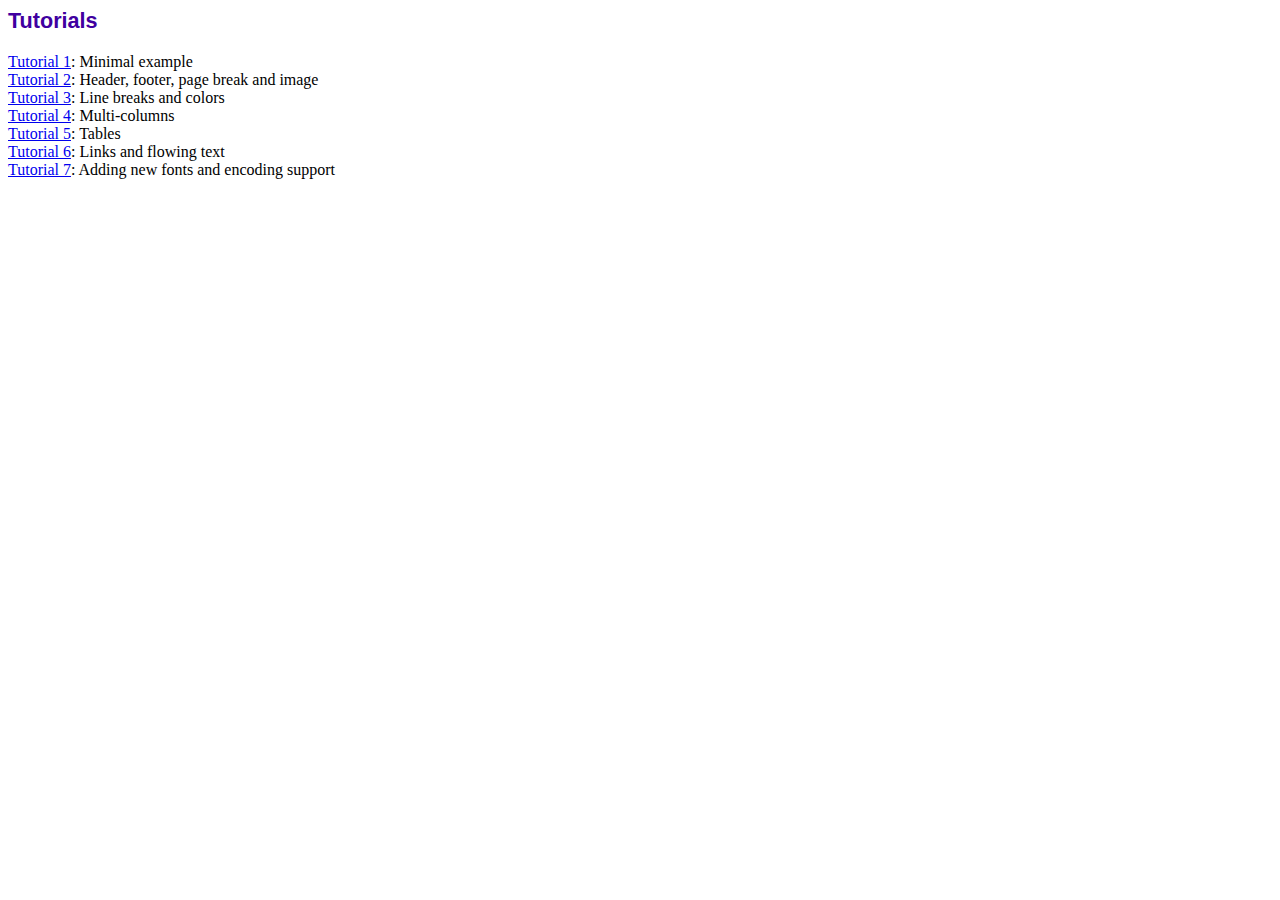
<file: code/old2/admin/fpdf/tutorial/index.htm>
<!DOCTYPE html PUBLIC "-//W3C//DTD HTML 4.01 Transitional//EN">
<html>
<head>
<meta http-equiv="Content-Type" content="text/html; charset=ISO-8859-1">
<title>Tutorials</title>
<link type="text/css" rel="stylesheet" href="../fpdf.css">
</head>
<body>
<h1>Tutorials</h1>
<ul style="list-style-type:none; margin-left:0; padding-left:0">
<li><a href="tuto1.htm">Tutorial 1</a>: Minimal example</li>
<li><a href="tuto2.htm">Tutorial 2</a>: Header, footer, page break and image</li>
<li><a href="tuto3.htm">Tutorial 3</a>: Line breaks and colors</li>
<li><a href="tuto4.htm">Tutorial 4</a>: Multi-columns</li>
<li><a href="tuto5.htm">Tutorial 5</a>: Tables</li>
<li><a href="tuto6.htm">Tutorial 6</a>: Links and flowing text</li>
<li><a href="tuto7.htm">Tutorial 7</a>: Adding new fonts and encoding support</li>
</UL>
</body>
</html>
</file>
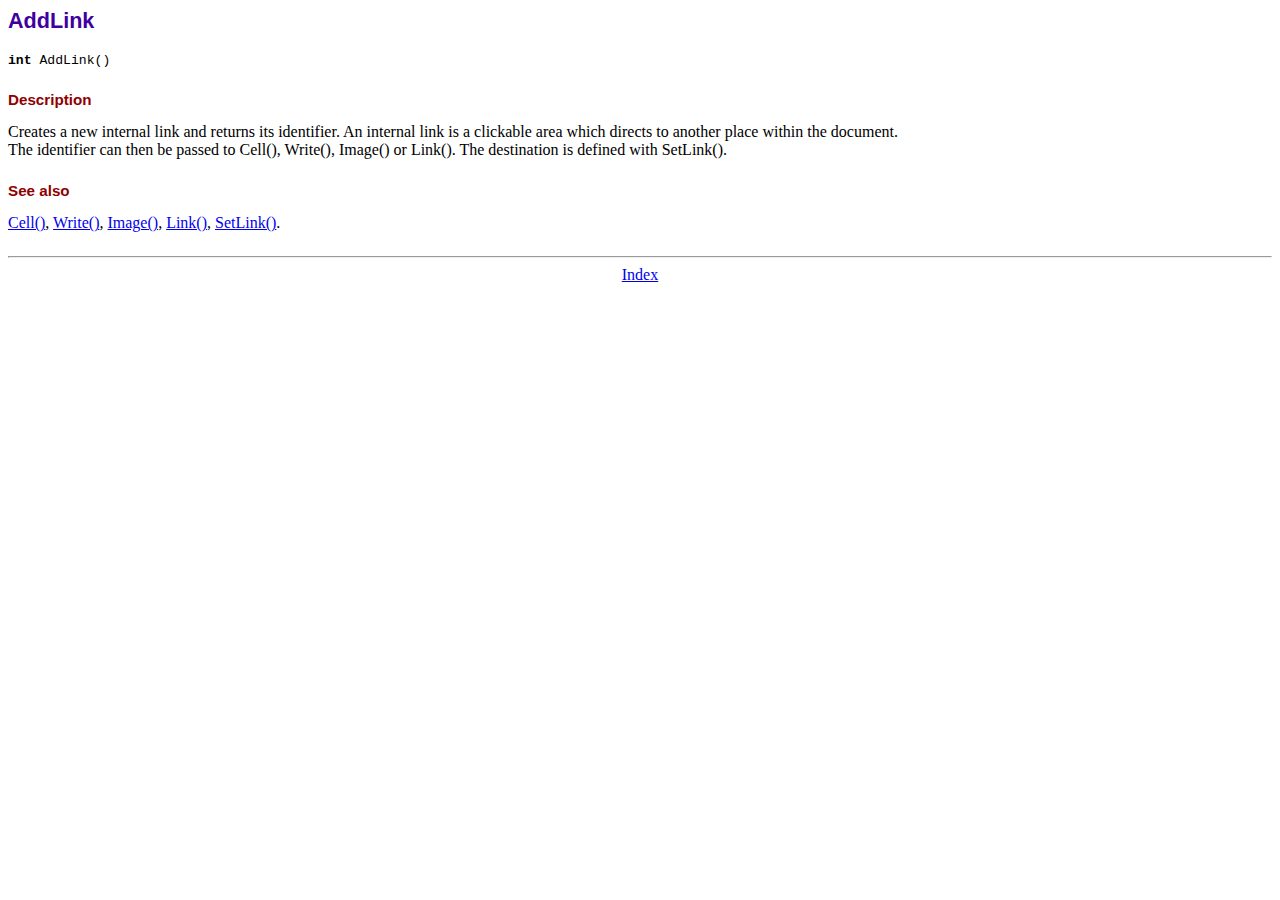
<file: code/old2/admin/fpdf/doc/addlink.htm>
<!DOCTYPE html PUBLIC "-//W3C//DTD HTML 4.01 Transitional//EN">
<html>
<head>
<meta http-equiv="Content-Type" content="text/html; charset=ISO-8859-1">
<title>AddLink</title>
<link type="text/css" rel="stylesheet" href="../fpdf.css">
</head>
<body>
<h1>AddLink</h1>
<code><b>int</b> AddLink()</code>
<h2>Description</h2>
Creates a new internal link and returns its identifier. An internal link is a clickable area
which directs to another place within the document.
<br>
The identifier can then be passed to Cell(), Write(), Image() or Link(). The destination is
defined with SetLink().
<h2>See also</h2>
<a href="cell.htm">Cell()</a>,
<a href="write.htm">Write()</a>,
<a href="image.htm">Image()</a>,
<a href="link.htm">Link()</a>,
<a href="setlink.htm">SetLink()</a>.
<hr style="margin-top:1.5em">
<div style="text-align:center"><a href="index.htm">Index</a></div>
</body>
</html>
</file>
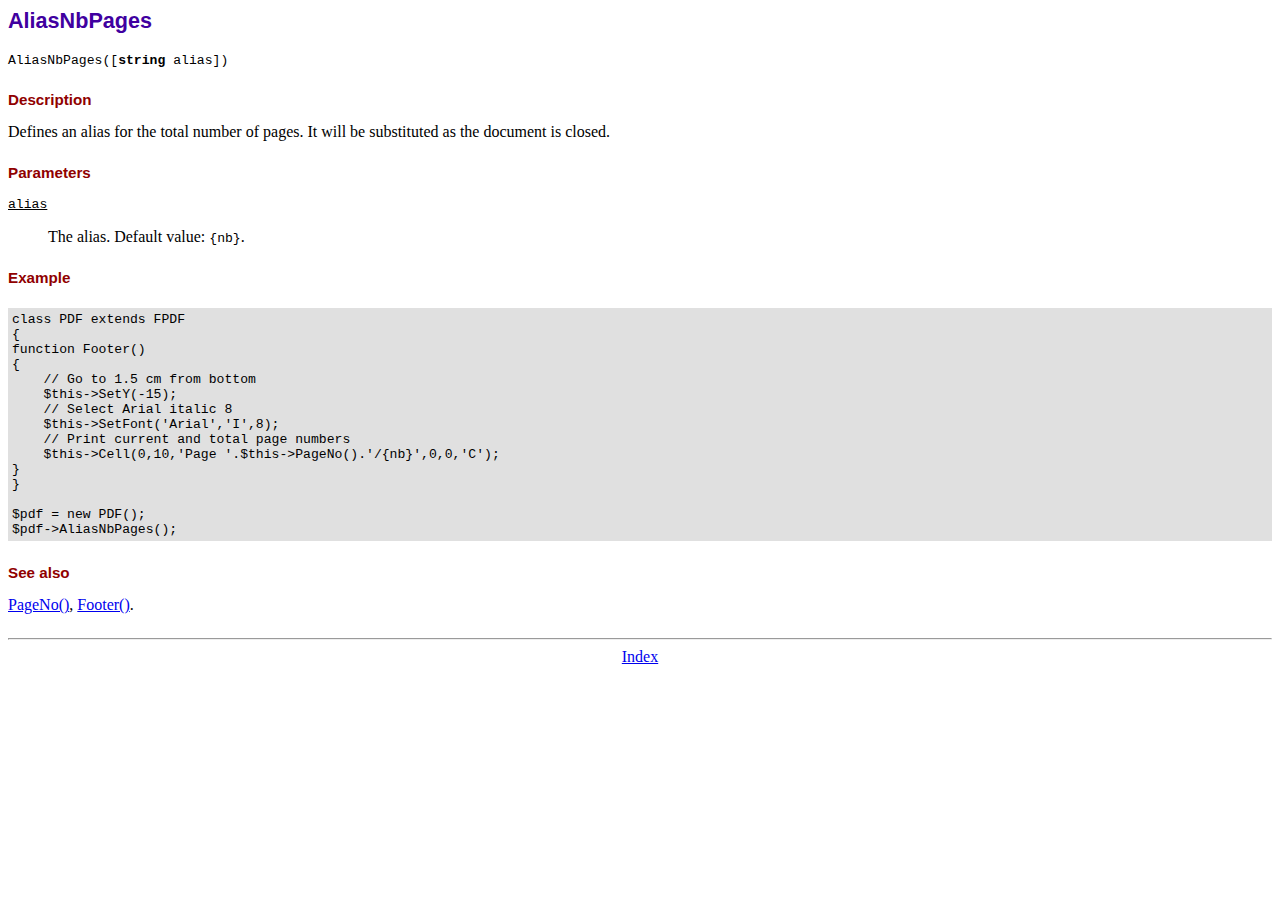
<file: code/old2/admin/fpdf/doc/aliasnbpages.htm>
<!DOCTYPE html PUBLIC "-//W3C//DTD HTML 4.01 Transitional//EN">
<html>
<head>
<meta http-equiv="Content-Type" content="text/html; charset=ISO-8859-1">
<title>AliasNbPages</title>
<link type="text/css" rel="stylesheet" href="../fpdf.css">
</head>
<body>
<h1>AliasNbPages</h1>
<code>AliasNbPages([<b>string</b> alias])</code>
<h2>Description</h2>
Defines an alias for the total number of pages. It will be substituted as the document is
closed.
<h2>Parameters</h2>
<dl class="param">
<dt><code>alias</code></dt>
<dd>
The alias. Default value: <code>{nb}</code>.
</dd>
</dl>
<h2>Example</h2>
<div class="doc-source">
<pre><code>class PDF extends FPDF
{
function Footer()
{
    // Go to 1.5 cm from bottom
    $this-&gt;SetY(-15);
    // Select Arial italic 8
    $this-&gt;SetFont('Arial','I',8);
    // Print current and total page numbers
    $this-&gt;Cell(0,10,'Page '.$this-&gt;PageNo().'/{nb}',0,0,'C');
}
}

$pdf = new PDF();
$pdf-&gt;AliasNbPages();</code></pre>
</div>
<h2>See also</h2>
<a href="pageno.htm">PageNo()</a>,
<a href="footer.htm">Footer()</a>.
<hr style="margin-top:1.5em">
<div style="text-align:center"><a href="index.htm">Index</a></div>
</body>
</html>
</file>
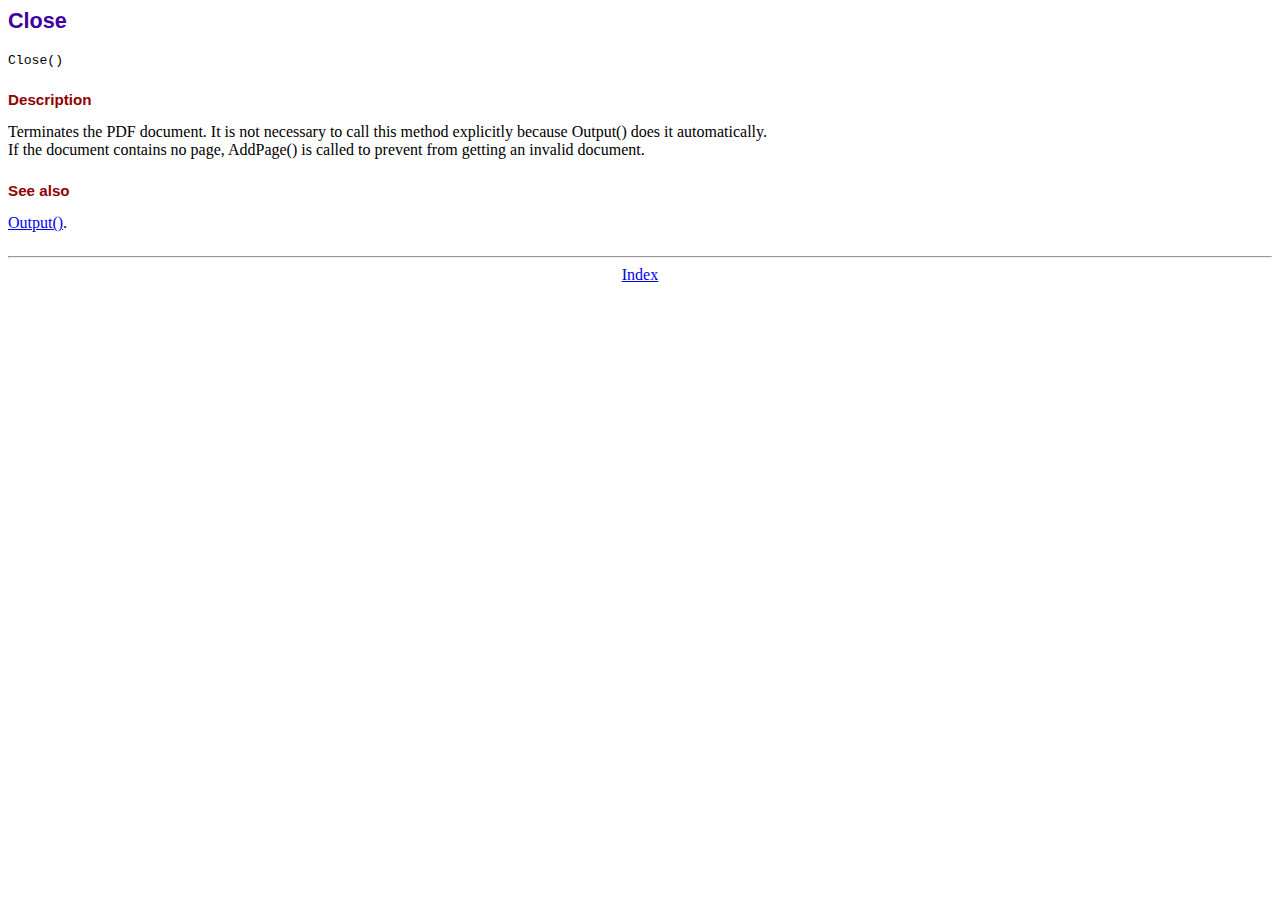
<file: code/old2/admin/fpdf/doc/close.htm>
<!DOCTYPE html PUBLIC "-//W3C//DTD HTML 4.01 Transitional//EN">
<html>
<head>
<meta http-equiv="Content-Type" content="text/html; charset=ISO-8859-1">
<title>Close</title>
<link type="text/css" rel="stylesheet" href="../fpdf.css">
</head>
<body>
<h1>Close</h1>
<code>Close()</code>
<h2>Description</h2>
Terminates the PDF document. It is not necessary to call this method explicitly because Output()
does it automatically.
<br>
If the document contains no page, AddPage() is called to prevent from getting an invalid document.
<h2>See also</h2>
<a href="output.htm">Output()</a>.
<hr style="margin-top:1.5em">
<div style="text-align:center"><a href="index.htm">Index</a></div>
</body>
</html>
</file>
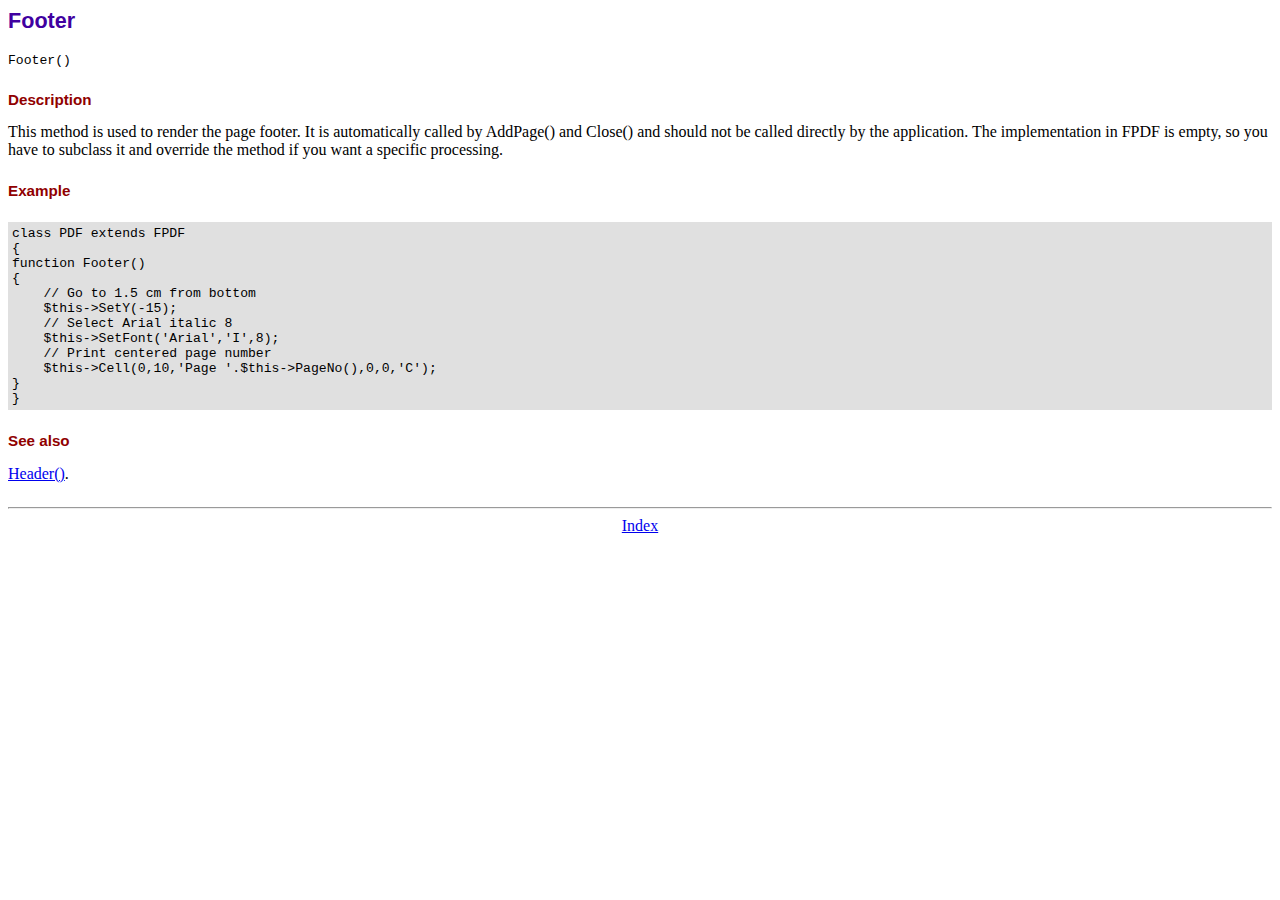
<file: code/old2/admin/fpdf/doc/footer.htm>
<!DOCTYPE html PUBLIC "-//W3C//DTD HTML 4.01 Transitional//EN">
<html>
<head>
<meta http-equiv="Content-Type" content="text/html; charset=ISO-8859-1">
<title>Footer</title>
<link type="text/css" rel="stylesheet" href="../fpdf.css">
</head>
<body>
<h1>Footer</h1>
<code>Footer()</code>
<h2>Description</h2>
This method is used to render the page footer. It is automatically called by AddPage() and
Close() and should not be called directly by the application. The implementation in FPDF is
empty, so you have to subclass it and override the method if you want a specific processing.
<h2>Example</h2>
<div class="doc-source">
<pre><code>class PDF extends FPDF
{
function Footer()
{
    // Go to 1.5 cm from bottom
    $this-&gt;SetY(-15);
    // Select Arial italic 8
    $this-&gt;SetFont('Arial','I',8);
    // Print centered page number
    $this-&gt;Cell(0,10,'Page '.$this-&gt;PageNo(),0,0,'C');
}
}</code></pre>
</div>
<h2>See also</h2>
<a href="header.htm">Header()</a>.
<hr style="margin-top:1.5em">
<div style="text-align:center"><a href="index.htm">Index</a></div>
</body>
</html>
</file>
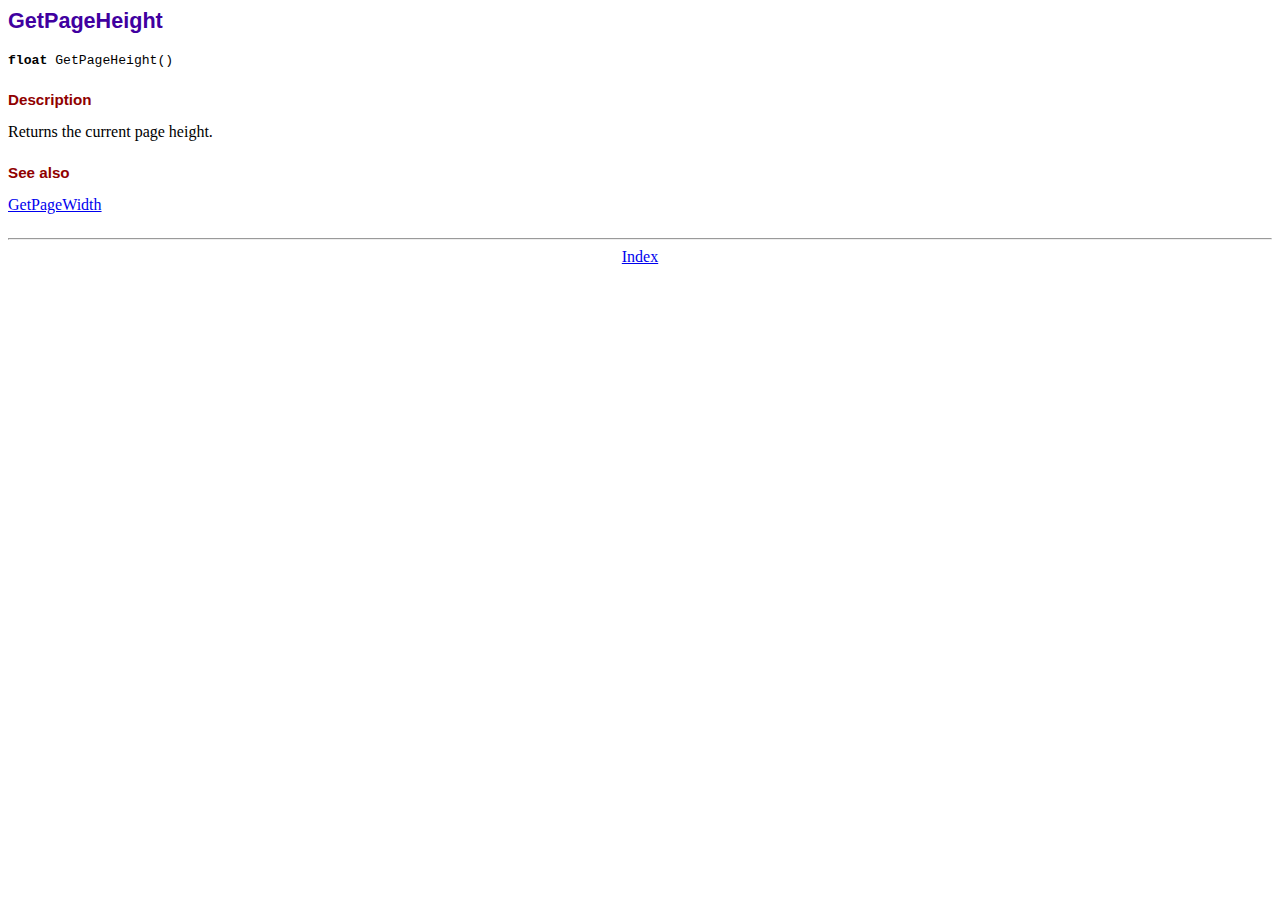
<file: code/old2/admin/fpdf/doc/getpageheight.htm>
<!DOCTYPE html PUBLIC "-//W3C//DTD HTML 4.01 Transitional//EN">
<html>
<head>
<meta http-equiv="Content-Type" content="text/html; charset=ISO-8859-1">
<title>GetPageHeight</title>
<link type="text/css" rel="stylesheet" href="../fpdf.css">
</head>
<body>
<h1>GetPageHeight</h1>
<code><b>float</b> GetPageHeight()</code>
<h2>Description</h2>
Returns the current page height.
<h2>See also</h2>
<a href="getpagewidth.htm">GetPageWidth</a>
<hr style="margin-top:1.5em">
<div style="text-align:center"><a href="index.htm">Index</a></div>
</body>
</html>
</file>
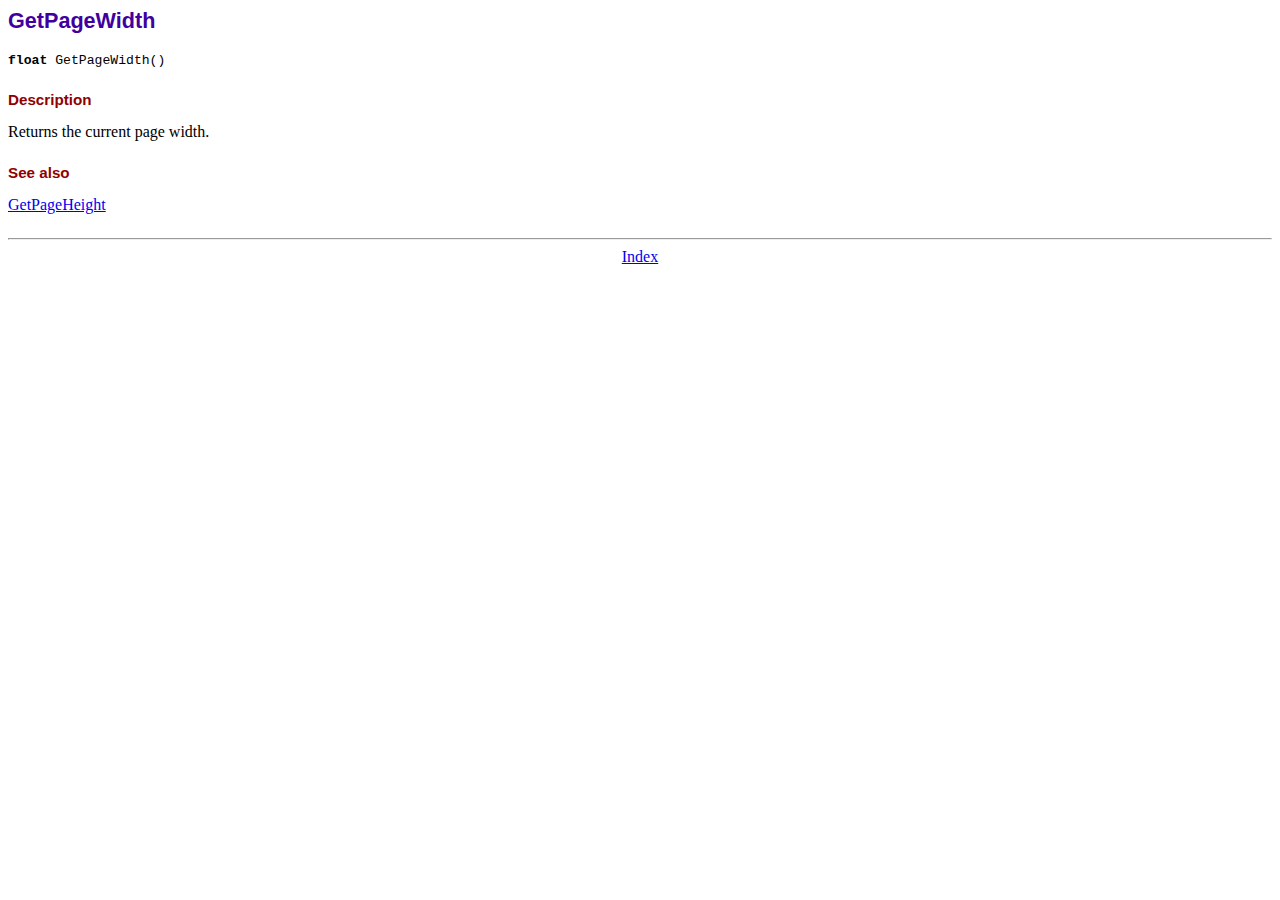
<file: code/old2/admin/fpdf/doc/getpagewidth.htm>
<!DOCTYPE html PUBLIC "-//W3C//DTD HTML 4.01 Transitional//EN">
<html>
<head>
<meta http-equiv="Content-Type" content="text/html; charset=ISO-8859-1">
<title>GetPageWidth</title>
<link type="text/css" rel="stylesheet" href="../fpdf.css">
</head>
<body>
<h1>GetPageWidth</h1>
<code><b>float</b> GetPageWidth()</code>
<h2>Description</h2>
Returns the current page width.
<h2>See also</h2>
<a href="getpageheight.htm">GetPageHeight</a>
<hr style="margin-top:1.5em">
<div style="text-align:center"><a href="index.htm">Index</a></div>
</body>
</html>
</file>
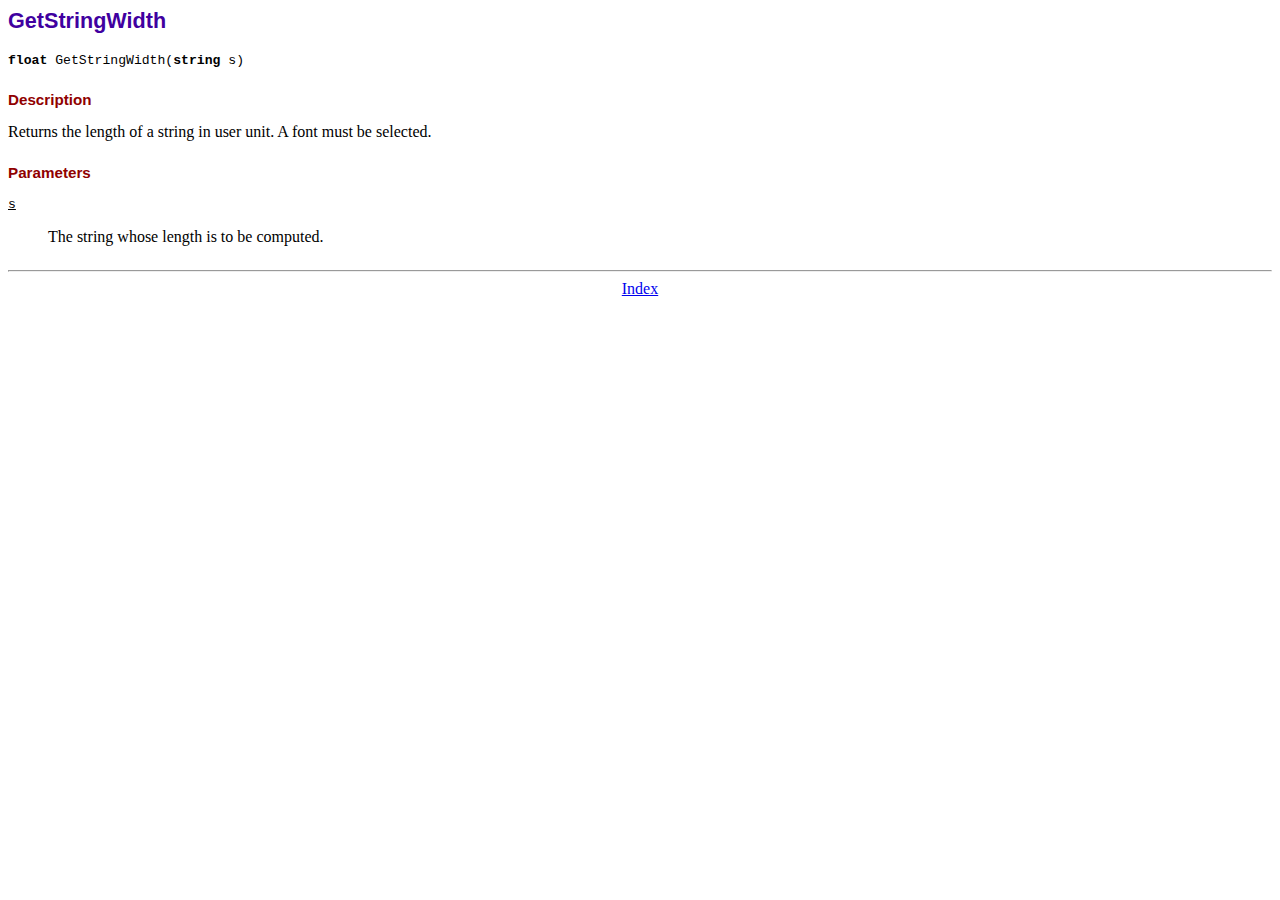
<file: code/old2/admin/fpdf/doc/getstringwidth.htm>
<!DOCTYPE html PUBLIC "-//W3C//DTD HTML 4.01 Transitional//EN">
<html>
<head>
<meta http-equiv="Content-Type" content="text/html; charset=ISO-8859-1">
<title>GetStringWidth</title>
<link type="text/css" rel="stylesheet" href="../fpdf.css">
</head>
<body>
<h1>GetStringWidth</h1>
<code><b>float</b> GetStringWidth(<b>string</b> s)</code>
<h2>Description</h2>
Returns the length of a string in user unit. A font must be selected.
<h2>Parameters</h2>
<dl class="param">
<dt><code>s</code></dt>
<dd>
The string whose length is to be computed.
</dd>
</dl>
<hr style="margin-top:1.5em">
<div style="text-align:center"><a href="index.htm">Index</a></div>
</body>
</html>
</file>
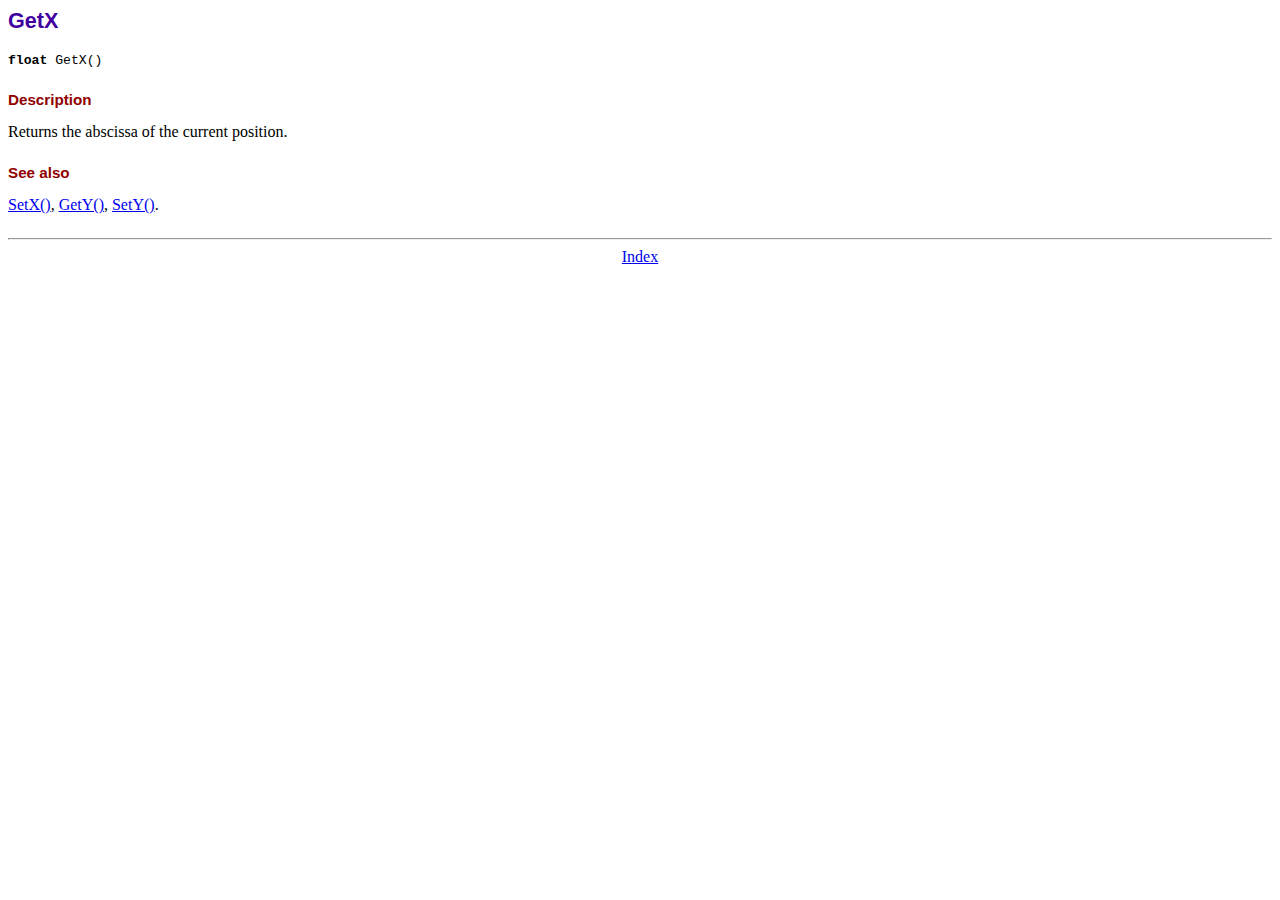
<file: code/old2/admin/fpdf/doc/getx.htm>
<!DOCTYPE html PUBLIC "-//W3C//DTD HTML 4.01 Transitional//EN">
<html>
<head>
<meta http-equiv="Content-Type" content="text/html; charset=ISO-8859-1">
<title>GetX</title>
<link type="text/css" rel="stylesheet" href="../fpdf.css">
</head>
<body>
<h1>GetX</h1>
<code><b>float</b> GetX()</code>
<h2>Description</h2>
Returns the abscissa of the current position.
<h2>See also</h2>
<a href="setx.htm">SetX()</a>,
<a href="gety.htm">GetY()</a>,
<a href="sety.htm">SetY()</a>.
<hr style="margin-top:1.5em">
<div style="text-align:center"><a href="index.htm">Index</a></div>
</body>
</html>
</file>
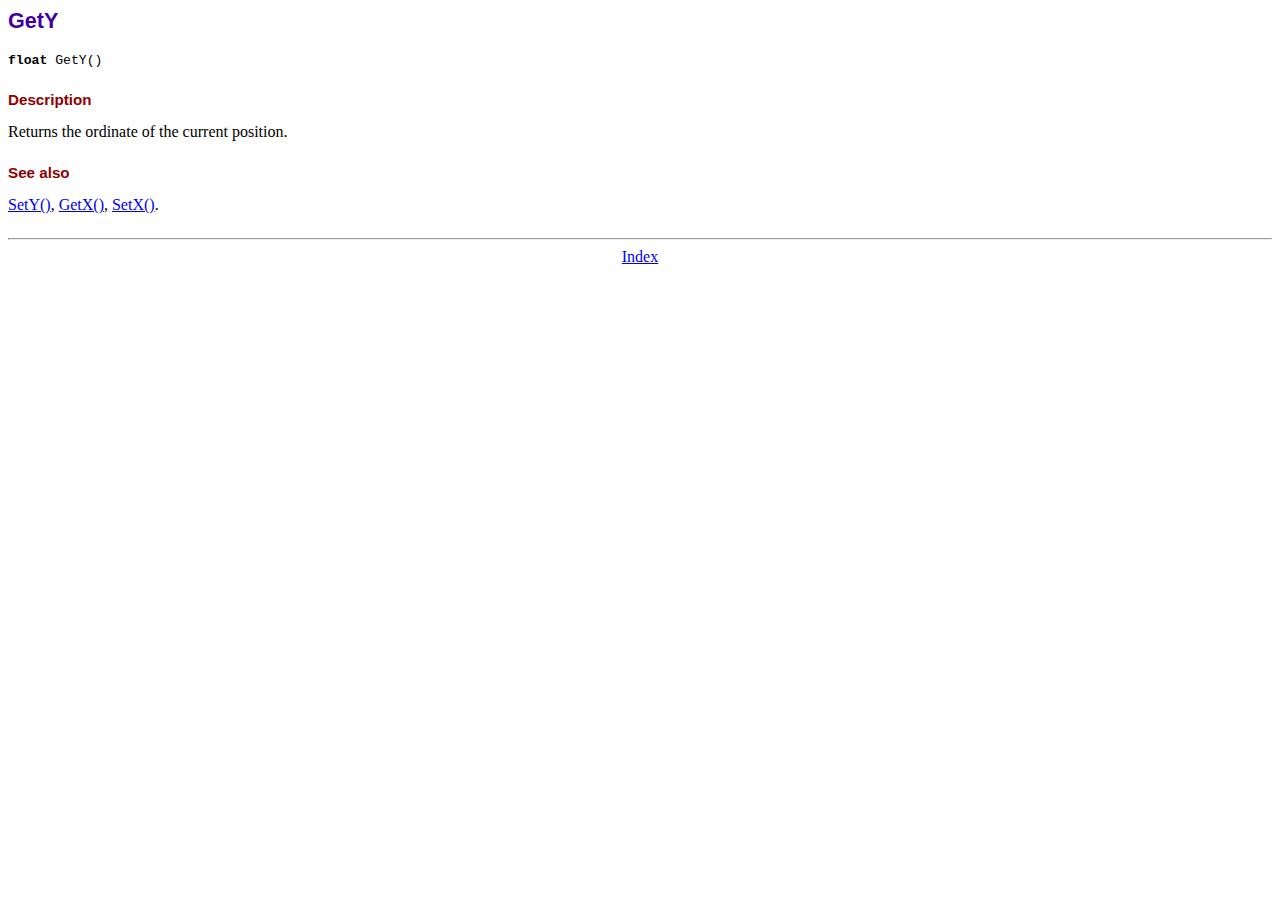
<file: code/old2/admin/fpdf/doc/gety.htm>
<!DOCTYPE html PUBLIC "-//W3C//DTD HTML 4.01 Transitional//EN">
<html>
<head>
<meta http-equiv="Content-Type" content="text/html; charset=ISO-8859-1">
<title>GetY</title>
<link type="text/css" rel="stylesheet" href="../fpdf.css">
</head>
<body>
<h1>GetY</h1>
<code><b>float</b> GetY()</code>
<h2>Description</h2>
Returns the ordinate of the current position.
<h2>See also</h2>
<a href="sety.htm">SetY()</a>,
<a href="getx.htm">GetX()</a>,
<a href="setx.htm">SetX()</a>.
<hr style="margin-top:1.5em">
<div style="text-align:center"><a href="index.htm">Index</a></div>
</body>
</html>
</file>
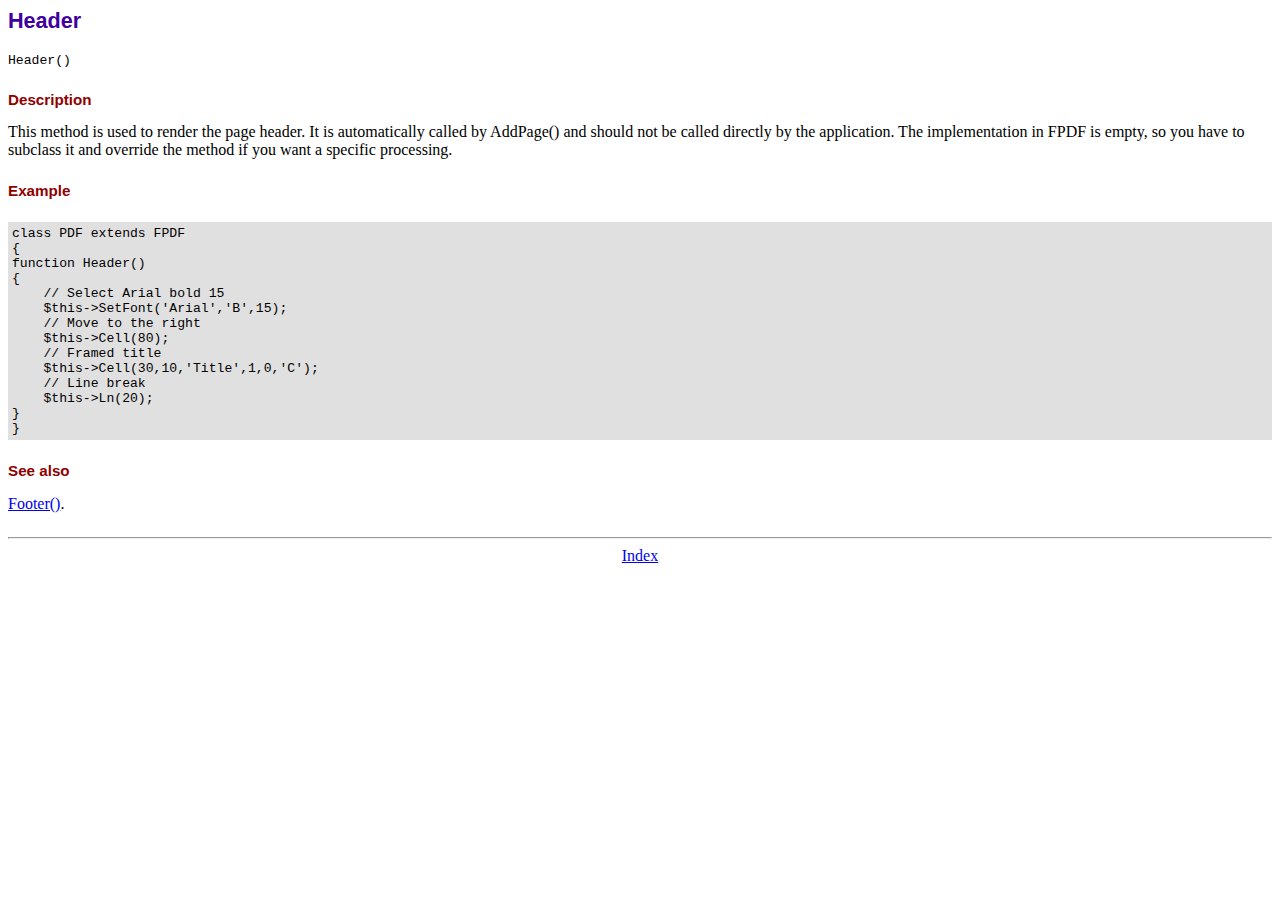
<file: code/old2/admin/fpdf/doc/header.htm>
<!DOCTYPE html PUBLIC "-//W3C//DTD HTML 4.01 Transitional//EN">
<html>
<head>
<meta http-equiv="Content-Type" content="text/html; charset=ISO-8859-1">
<title>Header</title>
<link type="text/css" rel="stylesheet" href="../fpdf.css">
</head>
<body>
<h1>Header</h1>
<code>Header()</code>
<h2>Description</h2>
This method is used to render the page header. It is automatically called by AddPage() and
should not be called directly by the application. The implementation in FPDF is empty, so
you have to subclass it and override the method if you want a specific processing.
<h2>Example</h2>
<div class="doc-source">
<pre><code>class PDF extends FPDF
{
function Header()
{
    // Select Arial bold 15
    $this-&gt;SetFont('Arial','B',15);
    // Move to the right
    $this-&gt;Cell(80);
    // Framed title
    $this-&gt;Cell(30,10,'Title',1,0,'C');
    // Line break
    $this-&gt;Ln(20);
}
}</code></pre>
</div>
<h2>See also</h2>
<a href="footer.htm">Footer()</a>.
<hr style="margin-top:1.5em">
<div style="text-align:center"><a href="index.htm">Index</a></div>
</body>
</html>
</file>
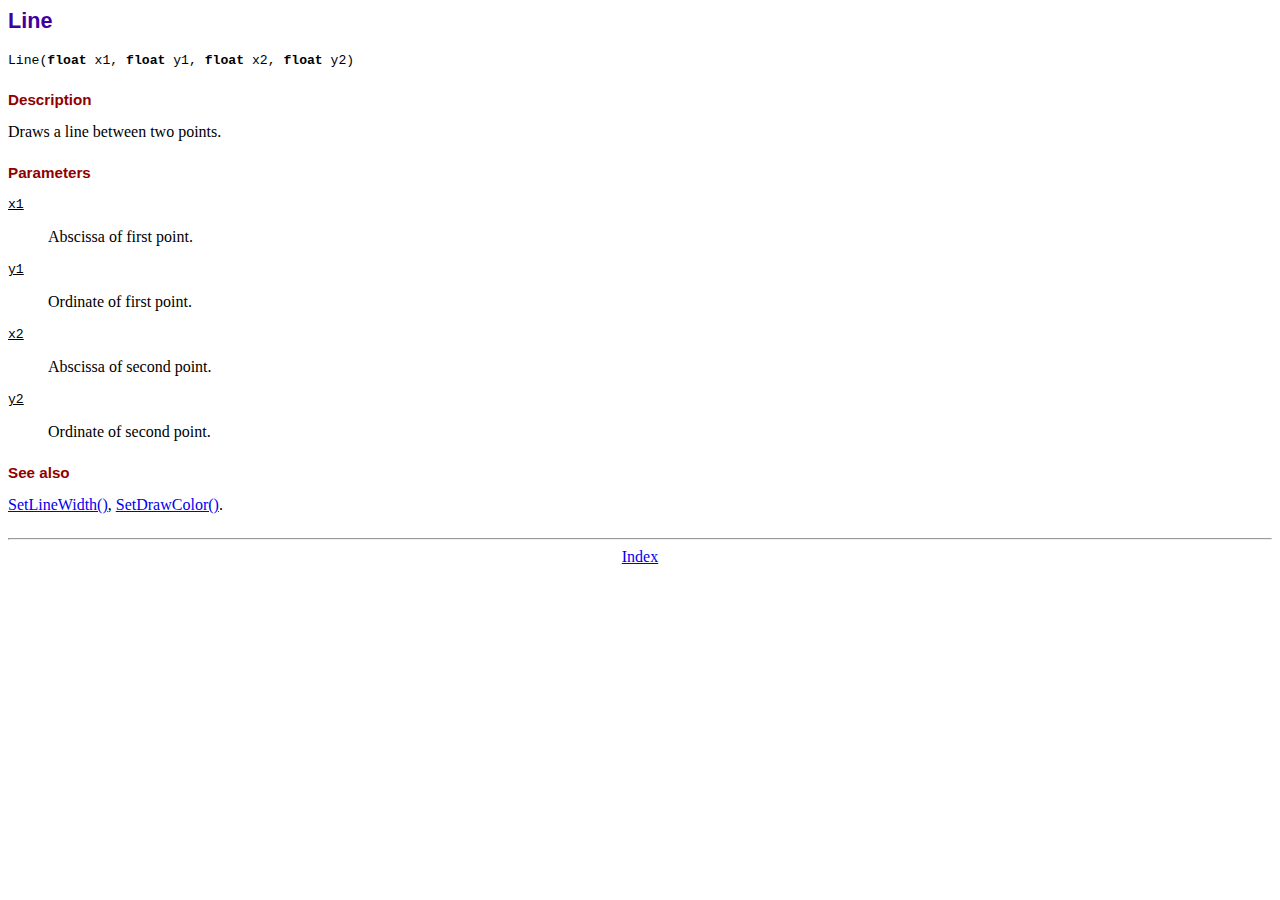
<file: code/old2/admin/fpdf/doc/line.htm>
<!DOCTYPE html PUBLIC "-//W3C//DTD HTML 4.01 Transitional//EN">
<html>
<head>
<meta http-equiv="Content-Type" content="text/html; charset=ISO-8859-1">
<title>Line</title>
<link type="text/css" rel="stylesheet" href="../fpdf.css">
</head>
<body>
<h1>Line</h1>
<code>Line(<b>float</b> x1, <b>float</b> y1, <b>float</b> x2, <b>float</b> y2)</code>
<h2>Description</h2>
Draws a line between two points.
<h2>Parameters</h2>
<dl class="param">
<dt><code>x1</code></dt>
<dd>
Abscissa of first point.
</dd>
<dt><code>y1</code></dt>
<dd>
Ordinate of first point.
</dd>
<dt><code>x2</code></dt>
<dd>
Abscissa of second point.
</dd>
<dt><code>y2</code></dt>
<dd>
Ordinate of second point.
</dd>
</dl>
<h2>See also</h2>
<a href="setlinewidth.htm">SetLineWidth()</a>,
<a href="setdrawcolor.htm">SetDrawColor()</a>.
<hr style="margin-top:1.5em">
<div style="text-align:center"><a href="index.htm">Index</a></div>
</body>
</html>
</file>
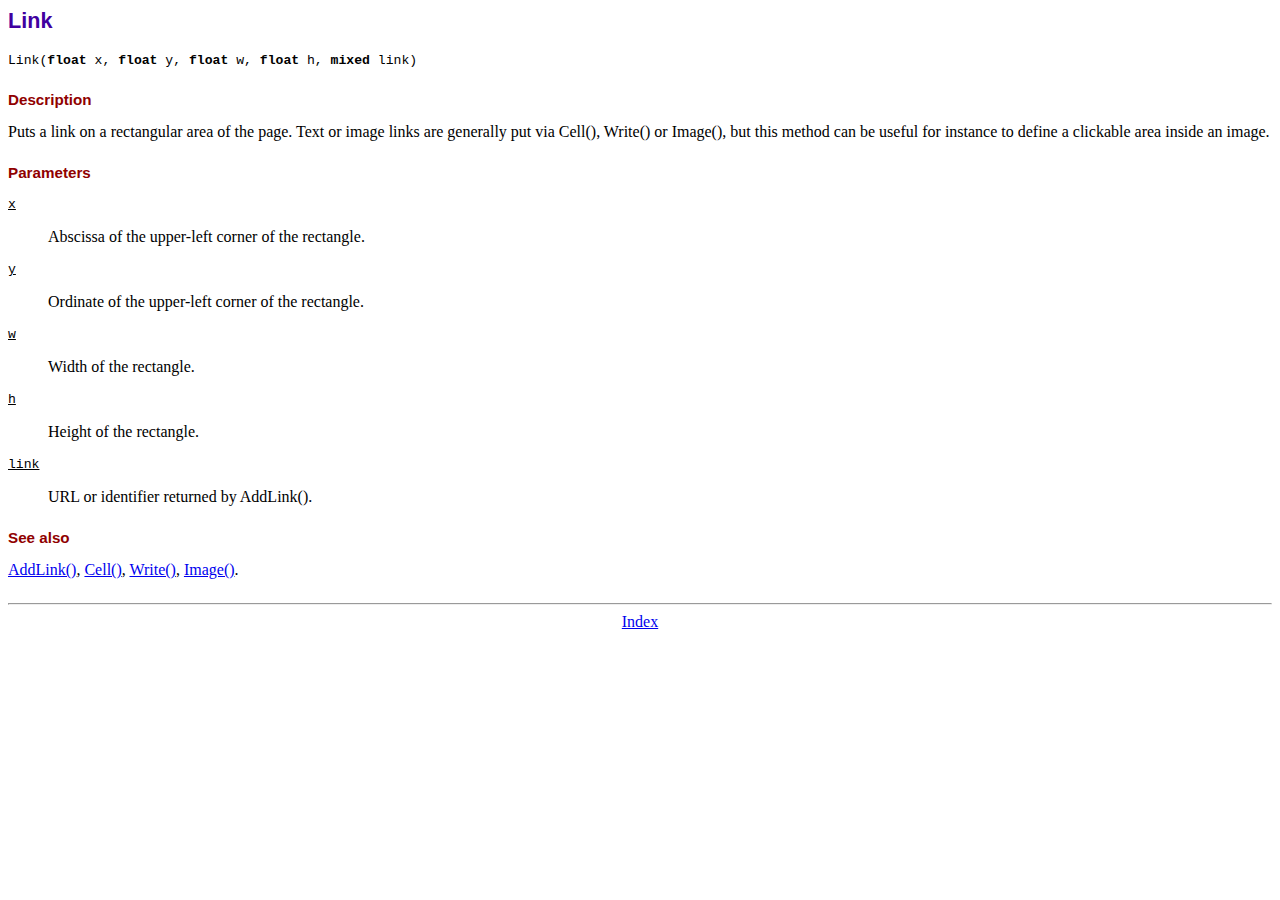
<file: code/old2/admin/fpdf/doc/link.htm>
<!DOCTYPE html PUBLIC "-//W3C//DTD HTML 4.01 Transitional//EN">
<html>
<head>
<meta http-equiv="Content-Type" content="text/html; charset=ISO-8859-1">
<title>Link</title>
<link type="text/css" rel="stylesheet" href="../fpdf.css">
</head>
<body>
<h1>Link</h1>
<code>Link(<b>float</b> x, <b>float</b> y, <b>float</b> w, <b>float</b> h, <b>mixed</b> link)</code>
<h2>Description</h2>
Puts a link on a rectangular area of the page. Text or image links are generally put via Cell(),
Write() or Image(), but this method can be useful for instance to define a clickable area inside
an image.
<h2>Parameters</h2>
<dl class="param">
<dt><code>x</code></dt>
<dd>
Abscissa of the upper-left corner of the rectangle.
</dd>
<dt><code>y</code></dt>
<dd>
Ordinate of the upper-left corner of the rectangle.
</dd>
<dt><code>w</code></dt>
<dd>
Width of the rectangle.
</dd>
<dt><code>h</code></dt>
<dd>
Height of the rectangle.
</dd>
<dt><code>link</code></dt>
<dd>
URL or identifier returned by AddLink().
</dd>
</dl>
<h2>See also</h2>
<a href="addlink.htm">AddLink()</a>,
<a href="cell.htm">Cell()</a>,
<a href="write.htm">Write()</a>,
<a href="image.htm">Image()</a>.
<hr style="margin-top:1.5em">
<div style="text-align:center"><a href="index.htm">Index</a></div>
</body>
</html>
</file>
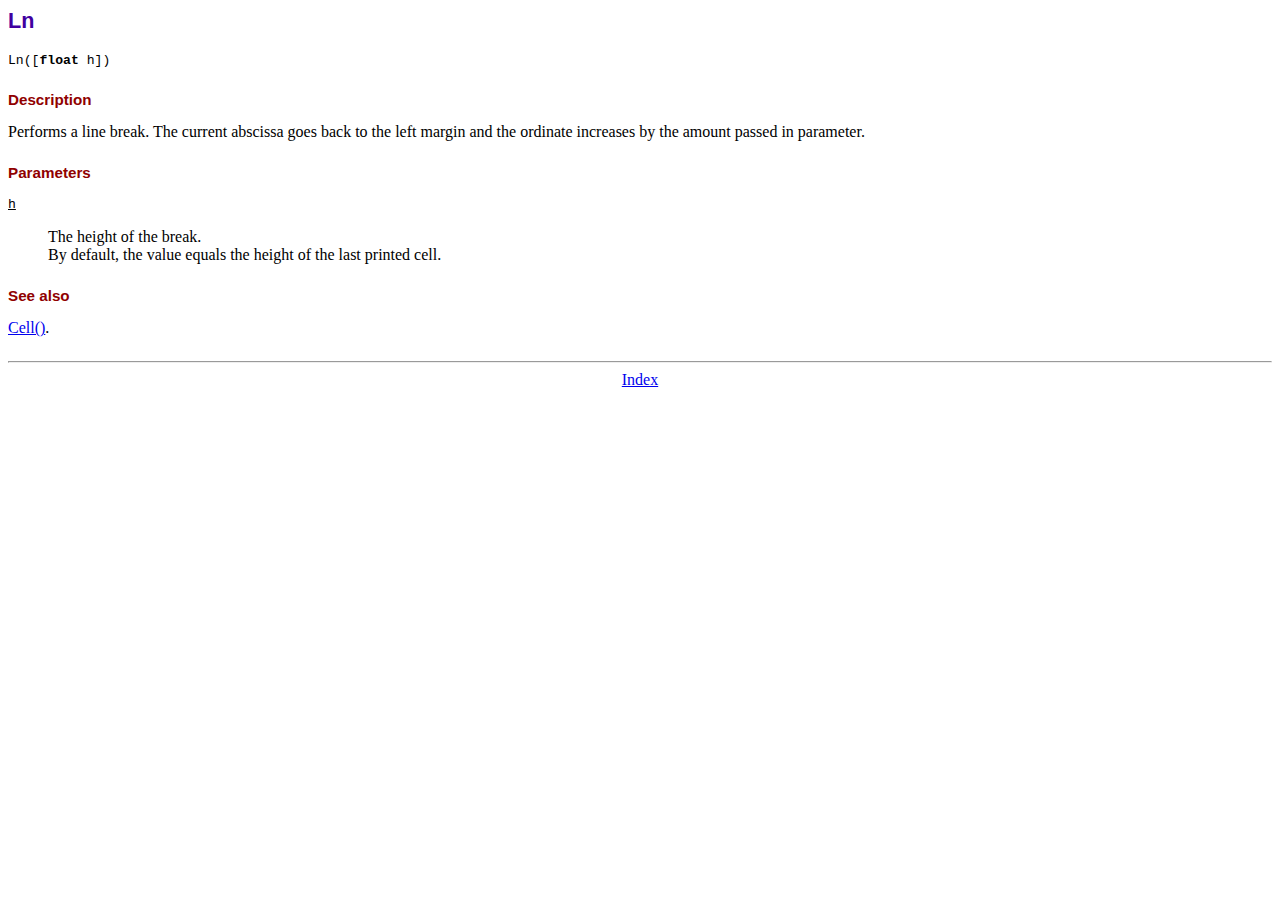
<file: code/old2/admin/fpdf/doc/ln.htm>
<!DOCTYPE html PUBLIC "-//W3C//DTD HTML 4.01 Transitional//EN">
<html>
<head>
<meta http-equiv="Content-Type" content="text/html; charset=ISO-8859-1">
<title>Ln</title>
<link type="text/css" rel="stylesheet" href="../fpdf.css">
</head>
<body>
<h1>Ln</h1>
<code>Ln([<b>float</b> h])</code>
<h2>Description</h2>
Performs a line break. The current abscissa goes back to the left margin and the ordinate
increases by the amount passed in parameter.
<h2>Parameters</h2>
<dl class="param">
<dt><code>h</code></dt>
<dd>
The height of the break.
<br>
By default, the value equals the height of the last printed cell.
</dd>
</dl>
<h2>See also</h2>
<a href="cell.htm">Cell()</a>.
<hr style="margin-top:1.5em">
<div style="text-align:center"><a href="index.htm">Index</a></div>
</body>
</html>
</file>
<file: code/old2/admin/fpdf/fpdf.css>
body {font-family:"Times New Roman",serif}
h1 {font:bold 135% Arial,sans-serif; color:#4000A0; margin-bottom:0.9em}
h2 {font:bold 95% Arial,sans-serif; color:#900000; margin-top:1.5em; margin-bottom:1em}
dl.param dt {text-decoration:underline}
dl.param dd {margin-top:1em; margin-bottom:1em}
dl.param ul {margin-top:1em; margin-bottom:1em}
tt, code, kbd {font-family:"Courier New",Courier,monospace; font-size:82%}
div.source {margin-top:1.4em; margin-bottom:1.3em}
div.source pre {display:table; border:1px solid #24246A; width:100%; margin:0em; font-family:inherit; font-size:100%}
div.source code {display:block; border:1px solid #C5C5EC; background-color:#F0F5FF; padding:6px; color:#000000}
div.doc-source {margin-top:1.4em; margin-bottom:1.3em}
div.doc-source pre {display:table; width:100%; margin:0em; font-family:inherit; font-size:100%}
div.doc-source code {display:block; background-color:#E0E0E0; padding:4px}
.kw {color:#000080; font-weight:bold}
.str {color:#CC0000}
.cmt {color:#008000}
p.demo {text-align:center; margin-top:-0.9em}
a.demo {text-decoration:none; font-weight:bold; color:#0000CC}
a.demo:link {text-decoration:none; font-weight:bold; color:#0000CC}
a.demo:hover {text-decoration:none; font-weight:bold; color:#0000FF}
a.demo:active {text-decoration:none; font-weight:bold; color:#0000FF}
</file>
